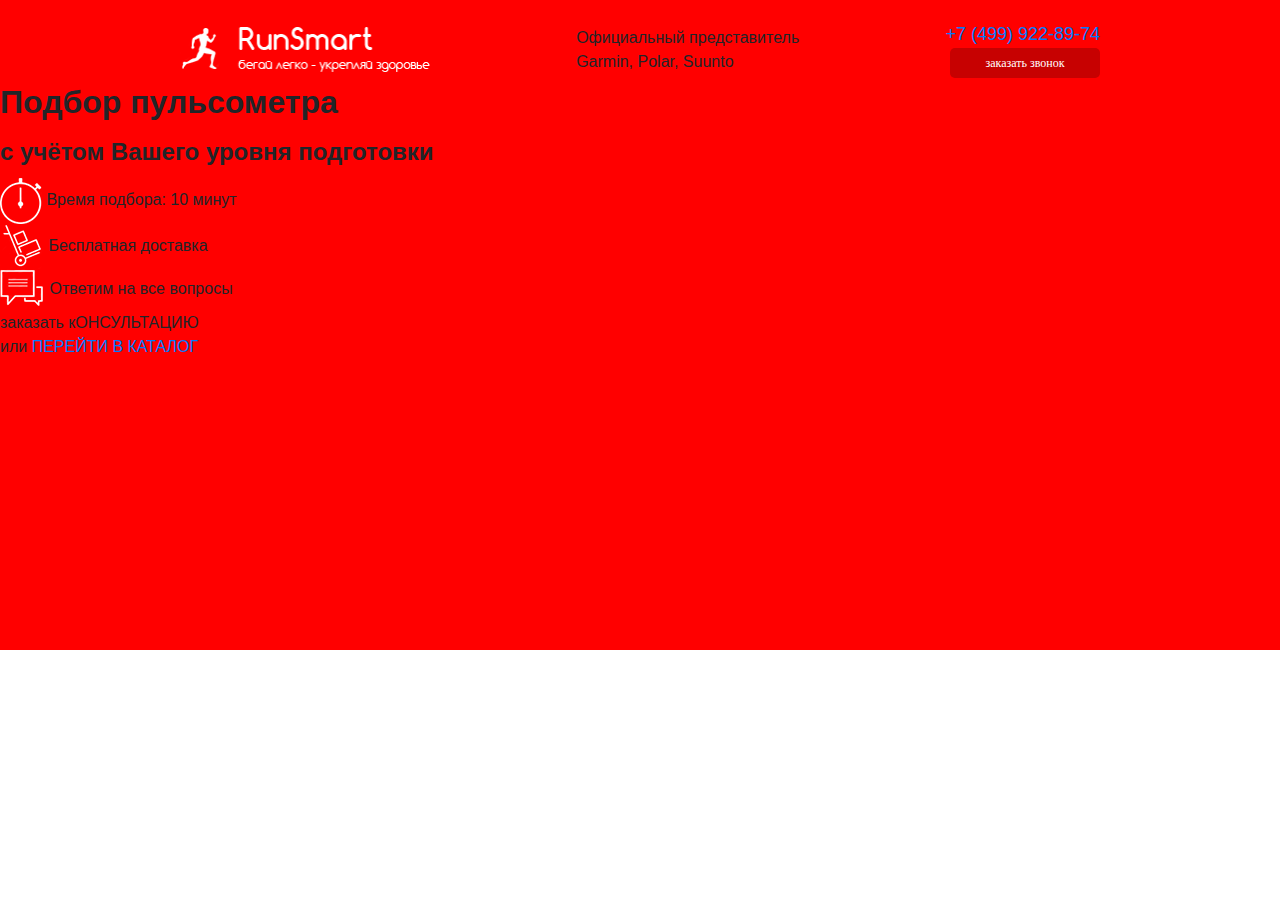
<file: index.html>
<!DOCTYPE html>
<html lang="en">
<head>
	<meta charset="UTF-8">
	<meta name="viewport" content="width=device-width, initial-scale=1.0">
	<title>Pulse</title>
	<link rel="stylesheet" type="text/css" href="css/bootstrap-4.5.2-dist/css/bootstrap-reboot.min.css">
	<link rel="stylesheet" type="text/css" href="css/bootstrap-4.5.2-dist/css/bootstrap-grid.min.css">
	<link rel="stylesheet" href="css/blocks/style.css">
	
	   
</head>
<body>
	<div class="promo">
		
		<div class="div container">
			<header class="header">    							
				
					<a href="#"class="header__logo">
						<img src="icons/running-man-2-64.png"alt="logo">
					</a>
				
				<div class="header__official">
					Официальный представитель 	<br>
					<span> Garmin, Polar, Suunto</span>
					
				</div>

				<div class="header__contacts">
					<a href="tel:+74999228974">+7 (499) 922-89-74 </a> 
					<button class="button">заказать звонок </button>			
										
					</div>
				</div>
			</header>
			<div class="wrapper">
			<h1 class="promo__header">Подбор пульсометра  </h1>
			<h2 class="promo__subheader">с учётом Вашего уровня подготовки</h2>
			<div class="promo__icons">
				<div class="promo__icon">
					<img src="icons/1_timer_time_stopwatch_2-64.png" alt="">
					Время подбора: 10 минут
				</div>
				<div class="promo__icon">
					<img src="icons/2-hand-cart-64.png" alt="">
					Бесплатная доставка  
				</div>
				<div class="promo__icon">
					<img src="icons/3 messages-64.png" alt="">
					Ответим на все вопросы
				</div>
			</div>
			<div class="button button_main">заказать кОНСУЛЬТАЦИЮ</div>
			<div class="promo__link">
				или
				<a href="#">ПЕРЕЙТИ В КАТАЛОГ </a>
			</div>
		</div>
		</div>
		</div>


	</div>

</body>
</html>
</file>
<file: css/blocks/style.css>
.container{max-width:950px;margin:0 auto}.promo{min-height:650px;padding:21px 0 93px;background:url("bg1.png") center center/cover no-repeat;background:red}.header{display:flex;justify-content:space-between;align-items:center}.header__logo{width:250px}.header__logo img{width:100%}.header__Official{color:#ffffff;font-family:"Museo Sans Cyrl";font-size:12px;font-weight:500;text-align:center}.header__Official span{font-size:18px;display:block}.header__phon{display:block;font-size:18px;color:#ffffff;font-family:"Museo Sans Cyrl";font-weight:700}.header__phon:hover{color:#ffffff;text-decoration:none;color:#ffffff;font-family:"Museo Sans Cyrl";text-align:right}.header__contacts{display:flex;flex-direction:column;align-items:flex-end;font-size:18px}.header .button{width:150px;height:30px;border-radius:5px;background-color:#c70101;border:none;font-size:12px;color:#ffffff;font-family:"Museo Sans Cyrl";text-align:center;font-weight:500}
</file>
